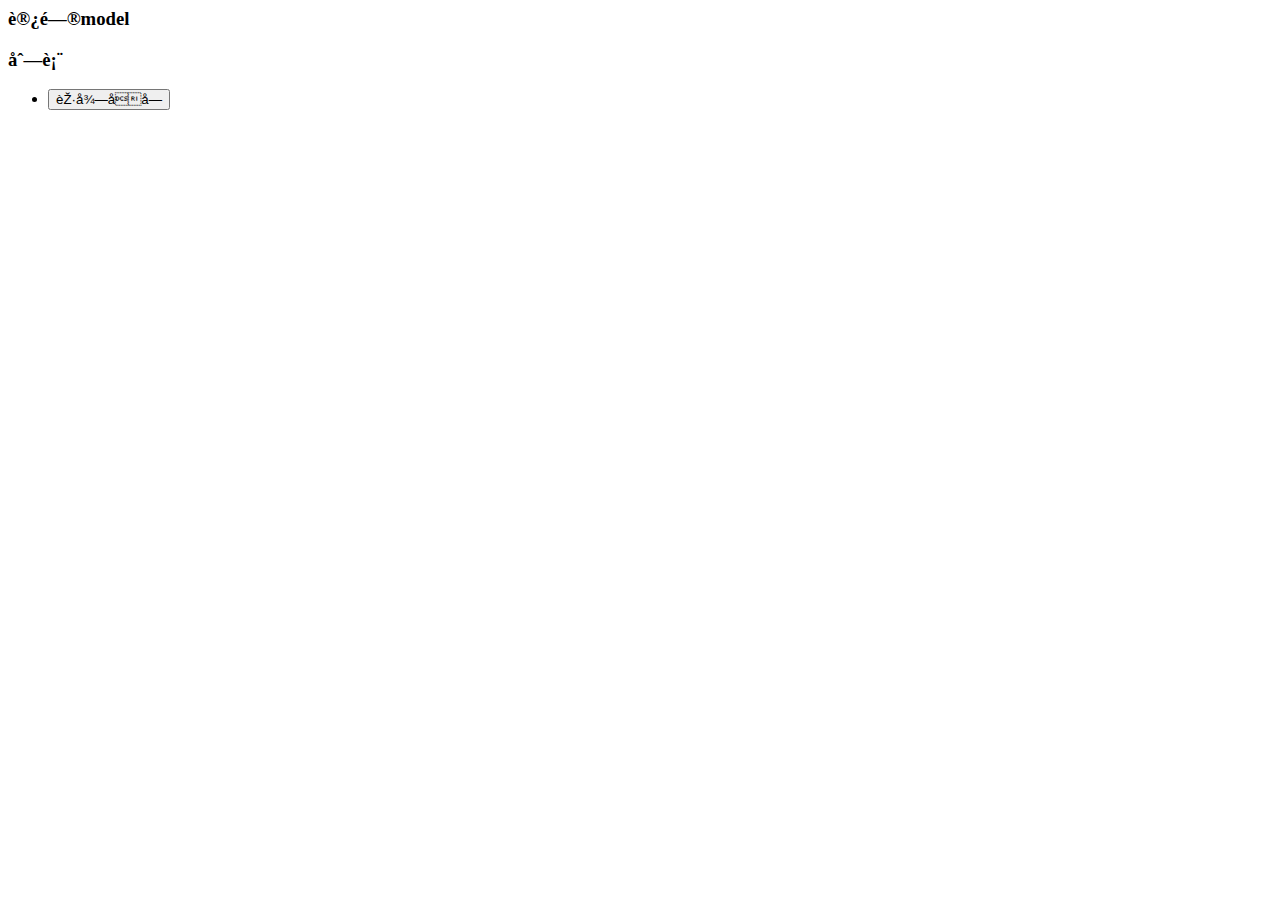
<file: src/main/resources/templates/Person.html>
<html xmlns:th="http://www.thymeleaf.org">
<head>
    <meta content="text/html;charset=UTF-8"/>
    <meta http-equiv="X-UA-Compatible" content="IE=edge"/>
    <meta name="viewport" content="width=device-width, initial-scale=1"/>
    <link th:href="@{bootstrap/css/bootstrap.min.css}" rel="stylesheet"/>
    <link th:href="@{bootstrap/css/bootstrap-theme.min.css}" rel="stylesheet"/>
</head>
<body>

<div class="panel panel-primary">
    <div class="panel-heading">
        <h3 class="panel-title">访问model</h3>
    </div>
    <div class="panel-body">
        <span th:text="${singlePerson.name}"></span>
    </div>
</div>

<div th:if="${not #lists.isEmpty(people)}">
    <div class="panel panel-primary">
        <div class="panel-heading">
            <h3 class="panel-title">列表</h3>
        </div>
        <div class="panel-body">
            <ul class="list-group">
                <li class="list-group-item" th:each="person:${people}">
                    <span th:text="${person.name}"></span>
                    <span th:text="${person.age}"></span>
                    <button class="btn" th:onclick="'getName(\'' + ${person.name} + '\');'">获得名字</button>
                </li>
            </ul>
        </div>
    </div>
</div>

<script th:src="@{jquery-3.3.1.min.js}" type="text/javascript"></script><!-- 2 -->
<script th:src="@{bootstrap/js/bootstrap.min.js}"></script><!-- 2 -->

<script th:inline="javascript">
    var single = [[${singlePerson}]];
    console.log(single.name + "/" + single.age);

    function getName(name) {
        console.log(name);
    }
</script>

</body>
</html>
</file>
